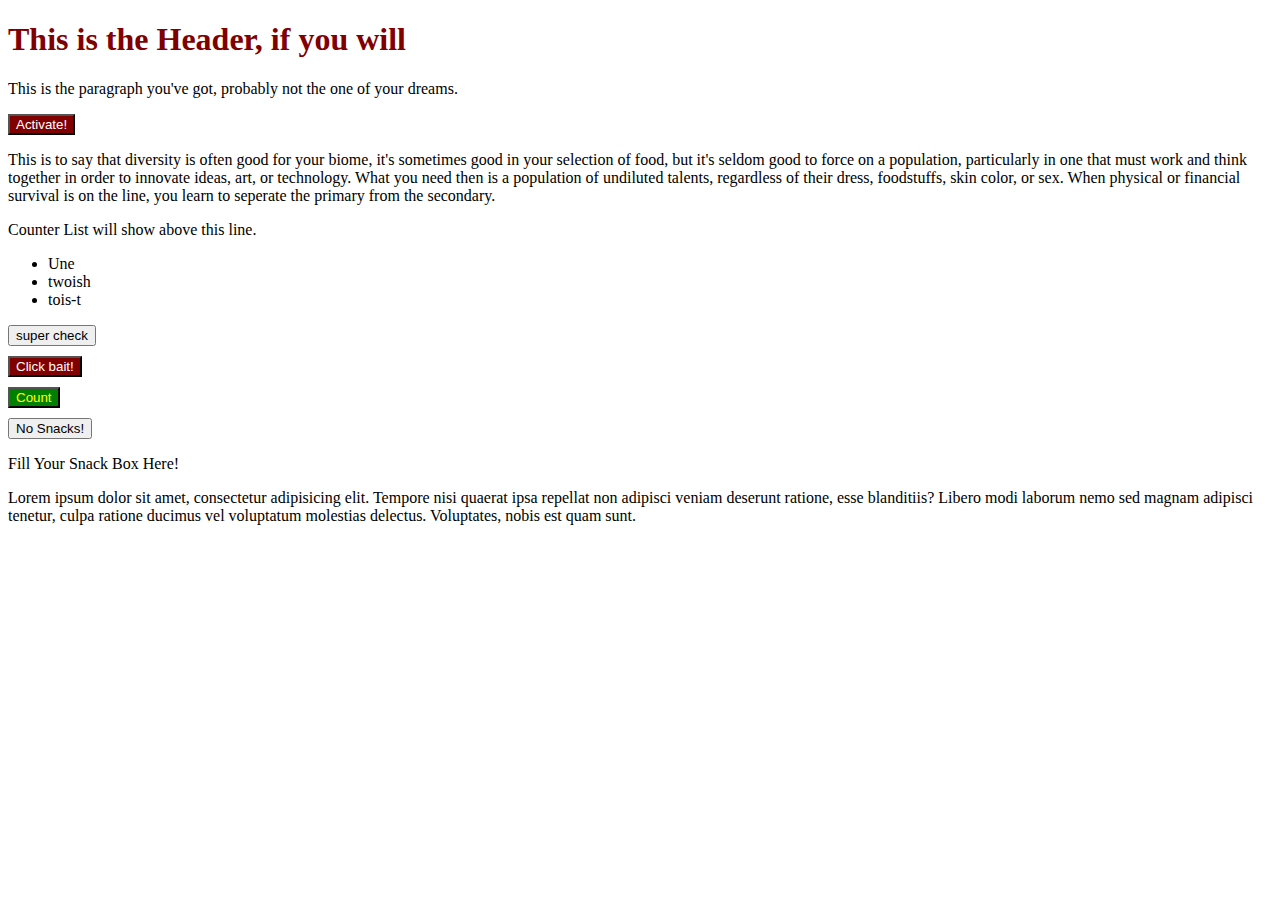
<file: index.html>
<!DOCTYPE html>
<html lang="en" >
<head>
	<meta charset="UTF-8">
	<title>WTF Code</title>
	<!-- https://www.w3schools.com/jsreF/default.asp -->
	<link rel="stylesheet" type="text/css" href="style.css">
	
</head>
<body id="pageLoad" >
	<h1 id= "header">This is the Header, if you will</h1>
	<p id= "pGraph" >
		This is the paragraph you've got, probably not the one of your dreams.
	</p>
<button id="activator">Activate!</button>
<p id="next"> This is to say that diversity is often good for your biome, it's sometimes good in your selection of food, but it's seldom good to force on a population, particularly in one that must work and think together in order to innovate ideas, art, or technology. What you need then is a population of undiluted talents, regardless of their dress, foodstuffs, skin color, or sex. When physical or financial survival is on the line, you learn to seperate the primary from the secondary. </p>
<p id="target">
	Counter List will show above this line.
	
</p>

	<ul id="list" >
		<li>Une</li>
		<li>twoish</li>
		<li>tois-t</li>
	</ul>

<input type="button" value="super check" onclick="superCheck()">

	<!-- <form  action="">
		Enter your code name: <input id="email" type="submit">

		<button id="ebutton">enter eddress </button>
	
	
	</form> -->
	<button id="butt" type="button">
		Click bait!
	</button>
	<input id="leCount" type="button" value="Count">
	<input id="box" type="button" value="No Snacks!">	
	<p id="food">Fill Your Snack Box Here!</p>
	<p>Lorem ipsum dolor sit amet, consectetur adipisicing elit. Tempore nisi quaerat ipsa repellat non adipisci veniam deserunt ratione, esse blanditiis? Libero modi laborum nemo sed magnam adipisci tenetur, culpa ratione ducimus vel voluptatum molestias delectus. Voluptates, nobis est quam sunt.</p>
	
		<script src="callExternal.js"> </script>
</body>
</html>
</file>
<file: style.css>
p: hover, button: hover {cursor: pointer;}
input, button {display: block; margin-bottom: 10px;}
button {color: white; background-color: maroon;}
#header {color: maroon;}
#leCount {color: yellow; background-color: green;}
</file>
